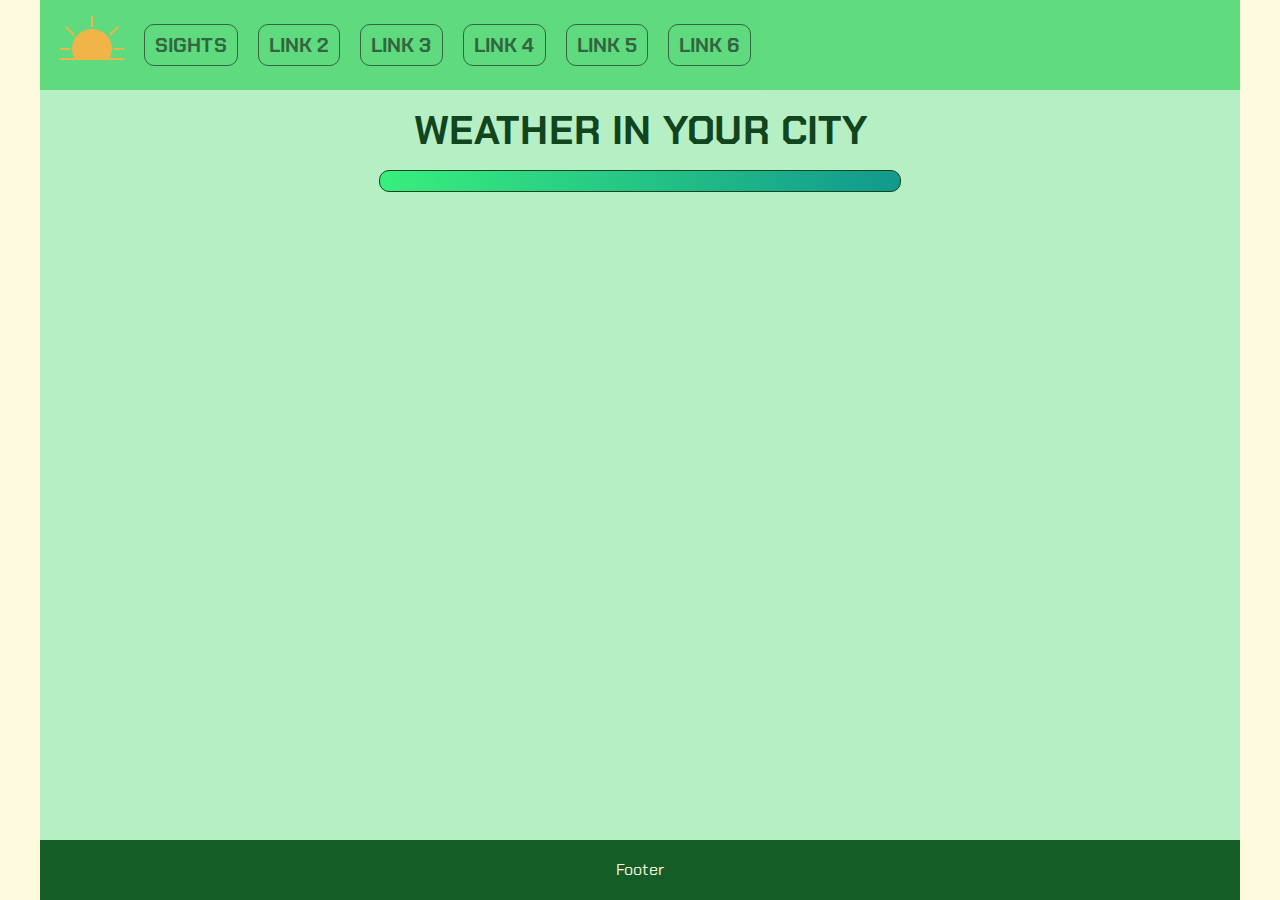
<file: index.html>
<!DOCTYPE html>
<html lang="en">

<head>
	<meta charset="UTF-8">
	<meta name="viewport" content="width=device-width, initial-scale=1.0">
	<link rel="preconnect" href="https://fonts.googleapis.com">
	<link rel="preconnect" href="https://fonts.gstatic.com" crossorigin>
	<link
		href="https://fonts.googleapis.com/css2?family=Chakra+Petch:ital,wght@0,300;0,400;0,500;0,600;0,700;1,300;1,400;1,500;1,600;1,700&family=Pacifico&display=swap"
		rel="stylesheet">
	<link rel="stylesheet" href="./styles/reset.css">
	<link rel="stylesheet" href="./styles/burger.css">
	<link rel="stylesheet" href="./styles/style.css">
	<script src="script.js" defer></script>
	<title>Weather app</title>
</head>

<body>
	<div class="container chakra-petch-regular">
		<header class="header ">
			<button class="burger">
				<span></span>
				<span></span>
				<span></span>
			</button>
			<div class="panel">

				<div class=" b_link">
					<a href="./sights/sights.html">sights</a>
				</div>
				<div class=" b_link">
					<a href="#">Link 2</a>
				</div>
				<div class="b_link">
					<a href="#">Link 3</a>
				</div>
				<div class=" b_link">
					<a href="#">Link 4</a>
				</div>
				<div class=" b_link">
					<a href="#">Link 5</a>
				</div>
				<div class="b_link">
					<a href="#">Link 6</a>
				</div>

			</div>
			<a href="./index.html" class="logo"> <img src="icons/weather/weather_sunset.svg" alt=""></a>
			<nav class="header_nav ">
				<div class="link_box ">
					<a href="./sights/sights.html">sights</a>
				</div>
				<div class="link_box">
					<a href="#">Link 2</a>
				</div>
				<div class="link_box">
					<a href="#">Link 3</a>
				</div>
				<div class="link_box">
					<a href="#">Link 4</a>
				</div>
				<div class="link_box">
					<a href="#">Link 5</a>
				</div>
				<div class="link_box">
					<a href="#">Link 6</a>
				</div>

			</nav>
		</header>
		<main class="main">
			<div class="main_container">
				<h1>Weather in your city</h1>
				<div class="weather_card"></div>
			</div>
		</main>
		<footer class="footer flex_center">Footer</footer>
	</div>
	<div id="loader" class="loader" style="display: none;"></div>
</body>

</html>
</file>
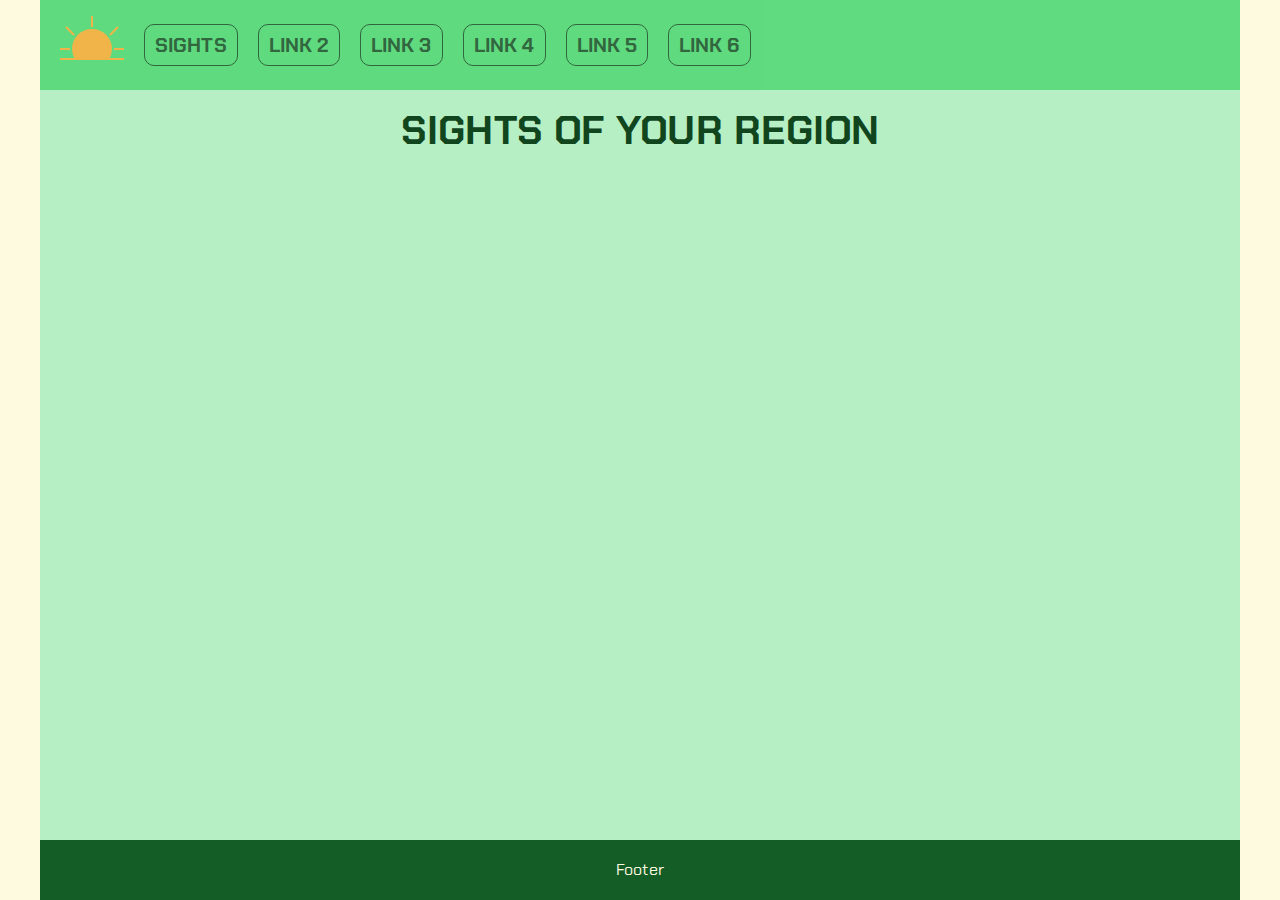
<file: sights/sights.html>
<!DOCTYPE html>
<html lang="en">

<head>
	<meta charset="UTF-8">
	<meta name="viewport" content="width=device-width, initial-scale=1.0">
	<link rel="preconnect" href="https://fonts.googleapis.com">
	<link rel="preconnect" href="https://fonts.gstatic.com" crossorigin>
	<link
		href="https://fonts.googleapis.com/css2?family=Chakra+Petch:ital,wght@0,300;0,400;0,500;0,600;0,700;1,300;1,400;1,500;1,600;1,700&family=Pacifico&display=swap"
		rel="stylesheet">
	<link rel="stylesheet" href="../styles/reset.css">
	<link rel="stylesheet" href="../styles/burger.css">
	<link rel="stylesheet" href="../styles/style.css">
	<link rel="stylesheet" href="sigths.css">
	<script src="../script.js" defer></script>
	<script src="./sigths.js" defer></script>
	<title>Weather app</title>
</head>

<body>
	<div class="container chakra-petch-regular">
		<header class="header ">
			<button class="burger">
				<span></span>
				<span></span>
				<span></span>
			</button>
			<div class="panel">

				<div class=" b_link">
					<a href="./sights.html">sights</a>
				</div>
				<div class=" b_link">
					<a href="#">Link 2</a>
				</div>
				<div class="b_link">
					<a href="#">Link 3</a>
				</div>
				<div class=" b_link">
					<a href="#">Link 4</a>
				</div>
				<div class=" b_link">
					<a href="#">Link 5</a>
				</div>
				<div class="b_link">
					<a href="#">Link 6</a>
				</div>

			</div>
			<a href="../index.html" class="logo"> <img src="../icons/weather/weather_sunset.svg" alt=""></a>
			<nav class="header_nav ">
				<div class="link_box ">
					<a href="./sights.html">sights</a>
				</div>
				<div class="link_box">
					<a href="#">Link 2</a>
				</div>
				<div class="link_box">
					<a href="#">Link 3</a>
				</div>
				<div class="link_box">
					<a href="#">Link 4</a>
				</div>
				<div class="link_box">
					<a href="#">Link 5</a>
				</div>
				<div class="link_box">
					<a href="#">Link 6</a>
				</div>

			</nav>
		</header>
		<main class="main">
			<div class="main_container">
				<h2 class="title">sights of your region</h2>
				<div class="sights_card"></div>
			</div>

		</main>
		<footer class="footer flex_center">Footer</footer>
	</div>
	<div id="loader" class="loader" style="display: none;"></div>
</body>

</html>
</file>
<file: styles/burger.css>
.burger{
	display: block;
	cursor: pointer;
	position: absolute;
	top: 50%;
	transform: translateY(-50%);
	right: 10px;
	width: 30px;
	height: 30px;
	border: none;
	background-color: transparent;

}

.burger span{
	position: absolute;
	display: block;
	width: 100%;
	height: 3px;
	background-color: #3C1642;
	transition: all 0.3s ease 0s;
}
.burger span:nth-child(1){
	top: 0;
	left: 0;
}
.burger span:nth-child(2){
	top: 50%;
	transform: translateY(-50%);
	left: 0;
}
.burger span:nth-child(3){
	bottom:  0;
	left: 0;
}

 ._show span:nth-child(1){
	top: 50%;
	transform: translateY(-50%);
	left: 0;
	transform: rotate(45grad);
	

}
._show span:nth-child(2){
display:none;
}
._show span:nth-child(3){
	top: 50%;
	transform: translateY(-50%);
	left: 0;
	transform: rotate(-45grad);
}



.panel{
	display: flex;
	position: absolute;
	width: 80%;
	
	background-color: #2DC653;
	/* border: 1px solid #3C1642; */
	top: 100%;
	right: 0;

	flex-direction: column;
	gap: 20px;
	padding: 10px;
	
	transition: all 0.3s ease 0s;

	visibility: hidden; 
	opacity: 0;
	transition: visibility 0s, opacity 0.5s linear;
}



.b_link a{
	text-decoration: none;
	color: #10451D;
	text-transform: uppercase;
	font-size: 20px;
	font-weight: 700;
	transition: all 0.3s ease 0s;
}
.b_link:hover a{
	color:#B7EFC5;
}



._go{

	visibility: visible;
 opacity: 1;
 transition: visibility 0s, opacity 0.5s linear;

}

@media only screen and (min-width: 767px) {
	.burger{
		display: none;
	}
	.panel{
		display: none;
	}
 }
</file>
<file: styles/style.css>
.loader {
	width: 48px;
	height: 48px;
	border: 5px solid #FFF;
	border-bottom-color: #FF3D00;
	border-radius: 50%;
	display: inline-block;
	box-sizing: border-box;
	animation: rotation 0.7s linear infinite;
	position: absolute;
	top: 50%;
	left: 50%;
 }
 @keyframes rotation {
	0% {
	  transform: rotate(0deg);
	}
 
	100% {
	  transform: rotate(360deg);
	}
 }

body{
background-color: #fefae0;
color: #10451D;
}
.chakra-petch-regular {
	font-family: "Chakra Petch", sans-serif;
	font-weight: 400;
	font-style: normal;
 }

 .container{
	margin: 0 auto;
	display: flex;
	flex-direction: column;

	min-height: 100vh;
	background-color: #B7EFC5;

	max-width: 1200px;
 }

.flex_center{
	display: flex;
	justify-content: center;
	align-items: center;
}
.main{
	flex:1;
	padding: 0 10px;


}


.main_container{

	margin-top: 20px;
	display: flex;
	flex-direction: column;
	align-items: center;
	margin: 0 10px;


}
h1, .title{
	font-size: 28px;
	text-transform: uppercase;
	font-weight: 700;
	margin-top: 20px;
}
.header{
	position: relative;
	min-height: 90px;
	position: sticky;
	background-color: #4AD66D;
	width: 100%;
	top: 0;
	left: 0;
	opacity: 0.8;
	display: flex;
	align-items: center;
	gap: 20px;

}
.header_nav{
	display: none;
}
.logo{
	margin-left: 20px;
}

.weather_card{
	border: 1px solid #10451D;
	display: flex;
	flex-direction: column;
	gap: 10px;
	margin-top: 20px;
	width: 100%;
	padding: 10px;
	font-size: 20px;
	border-radius: 10px;
	background: #11998e;  /* fallback for old browsers */
	background: -webkit-linear-gradient(to right, #38ef7d, #11998e);  /* Chrome 10-25, Safari 5.1-6 */
	background: linear-gradient(to right, #38ef7d, #11998e); /* W3C, IE 10+/ Edge, Firefox 16+, Chrome 26+, Opera 12+, Safari 7+ */

}

.weather_card p {
	display: flex;
	justify-content: space-between;
	font-weight: 700;
}
.weather_card p span{
	color: #B7EFC5;
	font-style: italic;
}

.footer{
	min-height: 60px;
	background-color: #155D27;
	color:#fefae0 ;
}

@media only screen and (min-width: 767px) {
	.weather_card{
		width: 50%;
		max-width: 500px;
	}
	h1, .title{
		font-size: 40px;
		
	}
	.header_nav{
		display: flex;
		gap: 20px;

	}
	.link_box{
		border: 1px solid #10451D;
		padding: 10px;
		border-radius: 10px;
	background: none;
		transition: all 0.3s ease 0s;

	}
	.link_box:hover{
		border: 1px solid #B7EFC5;
		background: #11998e;  /* fallback for old browsers */
		background: -webkit-linear-gradient(to right, #38ef7d, #11998e);  /* Chrome 10-25, Safari 5.1-6 */
		background: linear-gradient(to right, #38ef7d, #11998e); /* W3C, IE 10+/ Edge, Firefox 16+, Chrome 26+, Opera 12+, Safari 7+ */
		
	}

	.link_box a{
		text-decoration: none;
		color: #10451D;
		text-transform: uppercase;
		font-size: 20px;
		font-weight: 700;
		transition: all 0.3s ease 0s;
	}
	.link_box:hover a{
		color:#B7EFC5;
	}


	
	
 }
</file>
<file: sights/sigths.css>
.sights_card{
	display: grid;
	grid-template-columns: repeat(auto-fit, minmax(200px, 1fr));
	gap: 20px;
	margin: 20px 0;
}

.sight_box{
	/* border: 1px solid #10451D; */
	display: flex;
	flex-direction: column;
	padding: 10px;
	background-color: #25A244;
	color:#B7EFC5;
	border-radius: 10px;
	gap: 20px;
	box-shadow: 5px 5px 3px -3px #10451D;

}

.sight_box h3{
	font-size: 20px;
	font-style: italic;
	text-align: center;
	
}

.sight_box_img_box{
		max-width: 100%;

}

.sight_box_img_box img{
	width: 100%;

}
</file>
